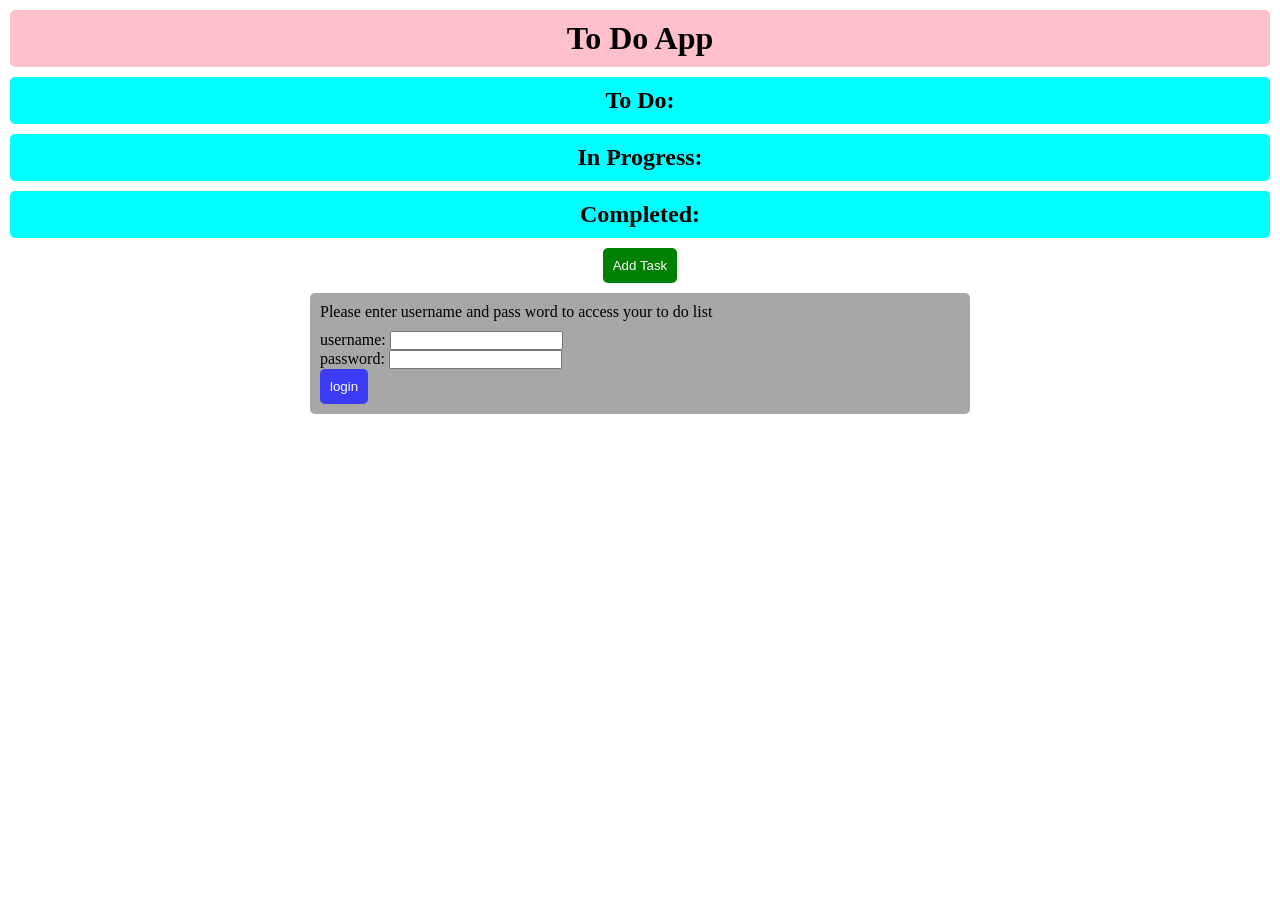
<file: index.html>
<!doctype html>
<html>
    <head lang="en-us">
        <title>to do list v2.0</title>
        <link rel="stylesheet" href="styles.css">
        <meta charset="utf-8">
    </head>
    <body>
        <main>
            <h1>to do app</h1>
            <div class="to-do-section">
                <h2>to do:</h2>
            </div>

            <div class="in-progress-section">
                <h2>in progress:</h2>
            </div>

            <div class="completed-section">
                <h2>completed:</h2>
            </div>

            <button class="test-button">add task</button>

            <div class="pop-up-1">
                <input type="radio" id="add" name="group1">
                <label for="add">Add to "in progress"</label>
                <input type="radio" id="remove" name="group1">
                <label for="remove">remove</label>
            </div>

            <button id="confirm-btn">confirm</button>

            <button id="add-to-completed-btn">add to completed</button>

            <form class="login-form" method="get" >
                <p  id="login-intro">Please enter username and pass word to access your to do list</p>

                <div id="enter-username">
                    <label for="username">username:</label>
                    <input type="text" id="username" name="username">
                </div>
                
                
                <p id="username-error">please enter username</p>

                <div id="enter-password">
                    <label for="password">password:</label>
                    <input type="password" id="password" name="password">
                </div>
                
                
                <p id="password-error">please enter password</p>

                <p id="invalid-error">username or password is incorrect</p>

                <button type="submit" id="login-btn">login</button>


            </form>
        </main>
        

        <script src="app.js"></script> 
    </body>
</html>
</file>
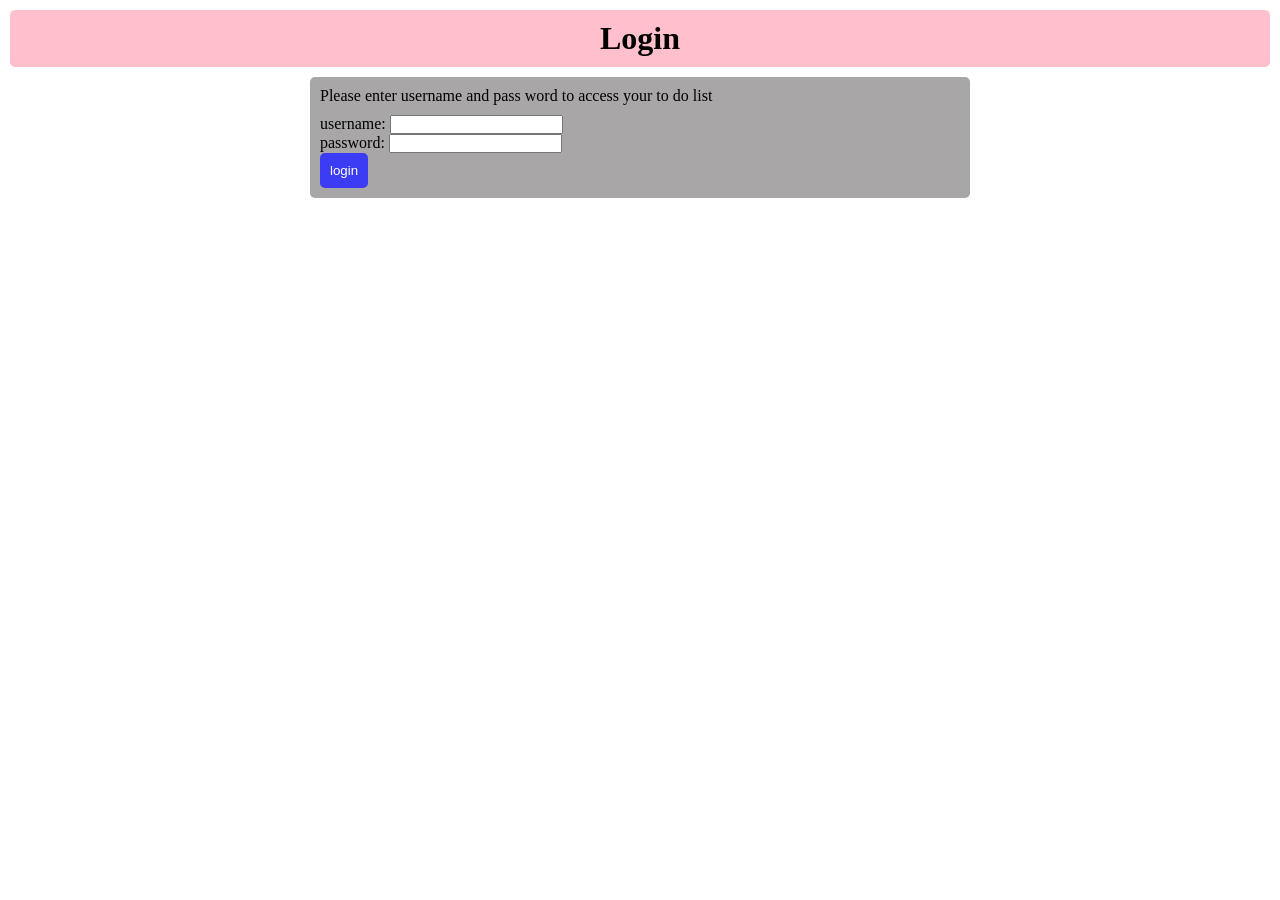
<file: login-page.html>
<!doctype html>
<html>
    <head>
        <link rel="stylesheet" href="styles.css">
        <title>login page</title>
        <meta charset="utf-8">
    </head>
    <body>
        <h1>Login</h1>

        <form class="login-form" method="get" >
                <p  id="login-intro">Please enter username and pass word to access your to do list</p>

                <div id="enter-username">
                    <label for="username">username:</label>
                    <input type="text" id="username" name="username">
                </div>
                
                
                <p id="username-error">please enter username</p>

                <div id="enter-password">
                    <label for="password">password:</label>
                    <input type="password" id="password" name="password">
                </div>
                
                
                <p id="password-error">please enter password</p>

                <p id="invalid-error">username or password is incorrect</p>

                <button type="submit" id="login-btn">login</button>


            </form>

        <script src="login.js"></script>
    </body>
</html>
</file>
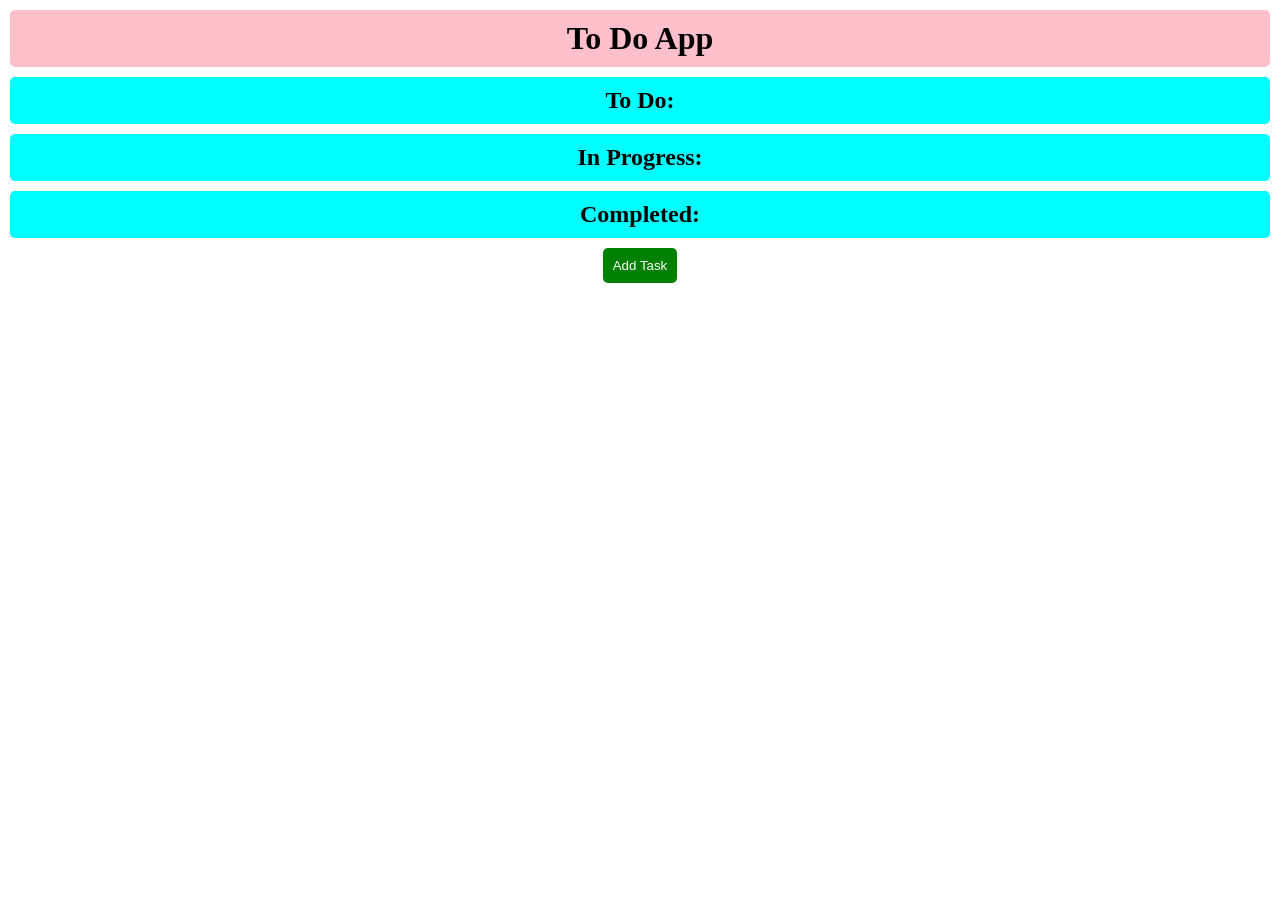
<file: todolist-page.html>
<!doctype html>
<html>
    <head lang="en-us">
        <title>to do list v2.0</title>
        <link rel="stylesheet" href="styles.css">
        <meta charset="utf-8">
    </head>
    <body>
        <main>
            <h1>to do app</h1>
            <div class="to-do-section">
                <h2>to do:</h2>
            </div>

            <div class="in-progress-section">
                <h2>in progress:</h2>
            </div>

            <div class="completed-section">
                <h2>completed:</h2>
            </div>

            <button class="test-button">add task</button>

            <div class="pop-up-1">
                <input type="radio" id="add" name="group1">
                <label for="add">Add to "in progress"</label>
                <input type="radio" id="remove" name="group1">
                <label for="remove">remove</label>
            </div>

            <button id="confirm-btn">confirm</button>

            <button id="add-to-completed-btn">add to completed</button>

            
        </main>
        

        <script src="app.js"></script> 
    </body>
</html>
</file>
<file: styles.css>
*{
    margin: 0;
    padding: 0;
}

main {
    background-color: "grey";
    margin: 0 auto;
}

h1 {
    background-color: pink;
    margin: 10px;
    text-align: center;
    text-transform: capitalize;
    border-radius: 5px;
    padding: 10px;

}



.to-do-section, .in-progress-section, .completed-section {
    background-color: cyan;
    margin: 10px;
    text-align: center;
    text-transform: capitalize;
    border-radius: 5px;
    padding: 10px;
}

.test-button {
    background-color: green;
    color: white;
    padding: 10px;
    cursor: pointer;
    outline: none;
    border: none;
    border-radius: 5px;
    margin: 10px;
    text-transform: capitalize;
    margin: 0 auto;
    display: block;
    transition: background-color 0.3s ease;
}

.pop-up-1 {
    display: none;
    width: 30%;
    background-color: orange;
    margin: 0 auto;
    margin-top: 10px;
    border-radius: 5px;
    padding: 10px;

}

#confirm-btn {
    display: none;
    cursor: pointer;
    outline: none;
    border: none;
    border-radius: 5px;
    padding: 10px;
    background-color: purple;
    color: white;
    margin: 10px;
    text-transform: capitalize;
    margin: 0 auto;
    margin-top: 10px;
    transition: background-color 0.3s ease;
}

#add-to-completed-btn {
    display: none;
    cursor: pointer;
    outline: none;
    border: none;
    border-radius: 5px;
    padding: 10px;
    background-color: purple;
    color: white;
    margin: 10px;
    text-transform: capitalize;
    margin: 0 auto;
    margin-top: 10px;
}

#confirm-btn:active, #add-to-completed-btn:active {
    background-color: rgb(46, 1, 46);
}

#confirm-btn:hover, #add-to-completed-btn:hover {
    background-color: rgb(87, 5, 87);
}

.test-button:hover {
    background-color: rgb(0, 102, 0);
}

.test-button:active {
    background-color: rgb(1, 85, 1);
}

#username-error, #password-error, #invalid-error {
    color: red;
    display: none;
}

.login-form {
    width: 50%;
    background-color: rgb(168, 166, 166);
    margin: 0 auto;
    padding: 10px;
    border-radius: 5px;
    margin-top: 10px;
}

#login-intro {
    margin-bottom: 10px;

}

#login-btn {
    margin: 0 auto;
    padding: 10px;
    color: white;
    background-color: rgb(60, 60, 245);
    border: none;
    border-radius: 5px;
    cursor: pointer;
    text-align: center;
}

#login-btn:hover {
    background-color: rgb(44, 44, 190);

    
}
</file>
